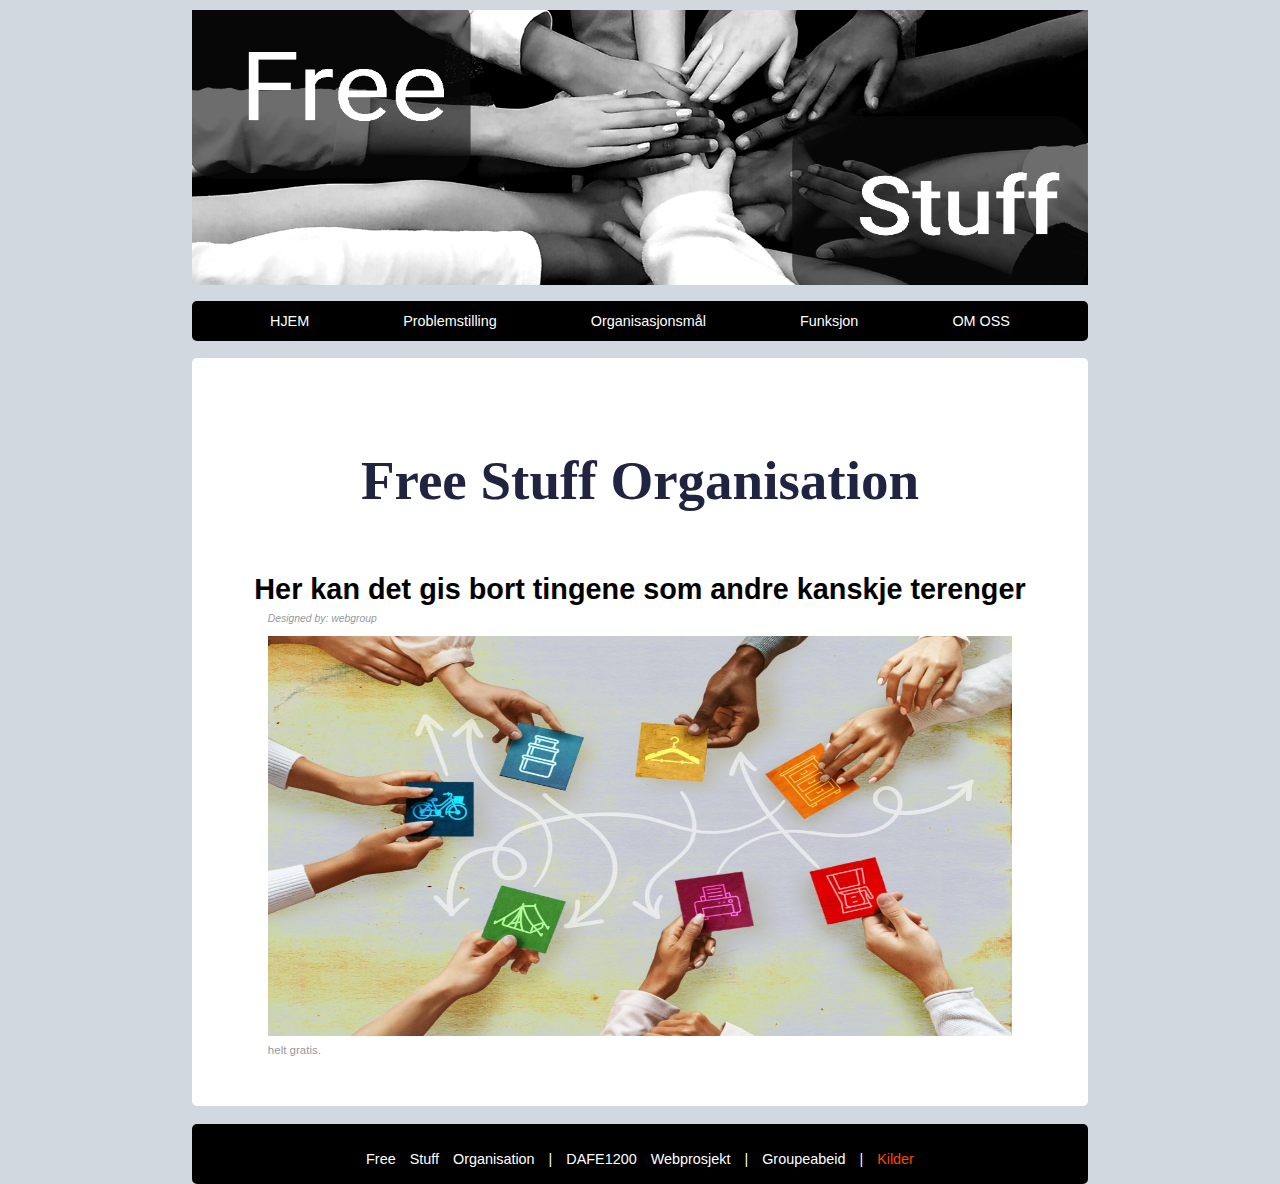
<file: index.html>
<!DOCTYPE html>
<html lang="en" xmlns="http://www.w3.org/1999/html">
<head>
    <meta charset="UTF-8">
    <meta name="viewport" content="width=device-width, initial-scale=1.0">
    <title>Free Stuff</title>
    <link rel="stylesheet" type="text/css" href="Style1.css">
</head>
<!--[if IE]>
<<script src="http://html5shim.googlecode.com/svn/trunk/html5.js"></script>
<![endif]-->
<!--=================body========================-->
<body class="body">
<head1 class="mainheader">
    <img class="imageheader" src="images/header3.jpg" height="275">
    <nav>
        <ul>
            <li><a href="index.html">HJEM</a></li>
            <li><a href="Problemstilling1.html">Problemstilling</a></li>
            <li><a href="løsning1.html">Organisasjonsmål</a></li>
            <li><a href="funksjon1.html">Funksjon</a></li>
            <li><a href="om oss.html">OM OSS</a></li>

        </ul>
    </nav>
</head1>
<!--=================mainconten==================--->
<div class="mainContent">
    <div class="content">
    <section class="top-content">
        <header>
            <h2><a href="#">Free Stuff Organisation</a></h2>
            <h1 class="H1">Her kan det gis bort tingene som andre kanskje terenger</h1>
        </header>
        <article>
            <figure>
                <p class="post-info">Designed by: webgroup</p>
                <img src="images/2.jpg" class="post-image">
                <figcaption> helt gratis. </figcaption>
            </figure>
        </article>
    </section>
</div>
</div>


<!------------------footer-------------------->
        <footer>
            <p>Free Stuff Organisation | DAFE1200 Webprosjekt | Groupeabeid | <a href=traditional%20Norwegian%20clothes%20workshop%20.pdf>Kilder</a></p>

        </footer>

</body>
</html>
</file>
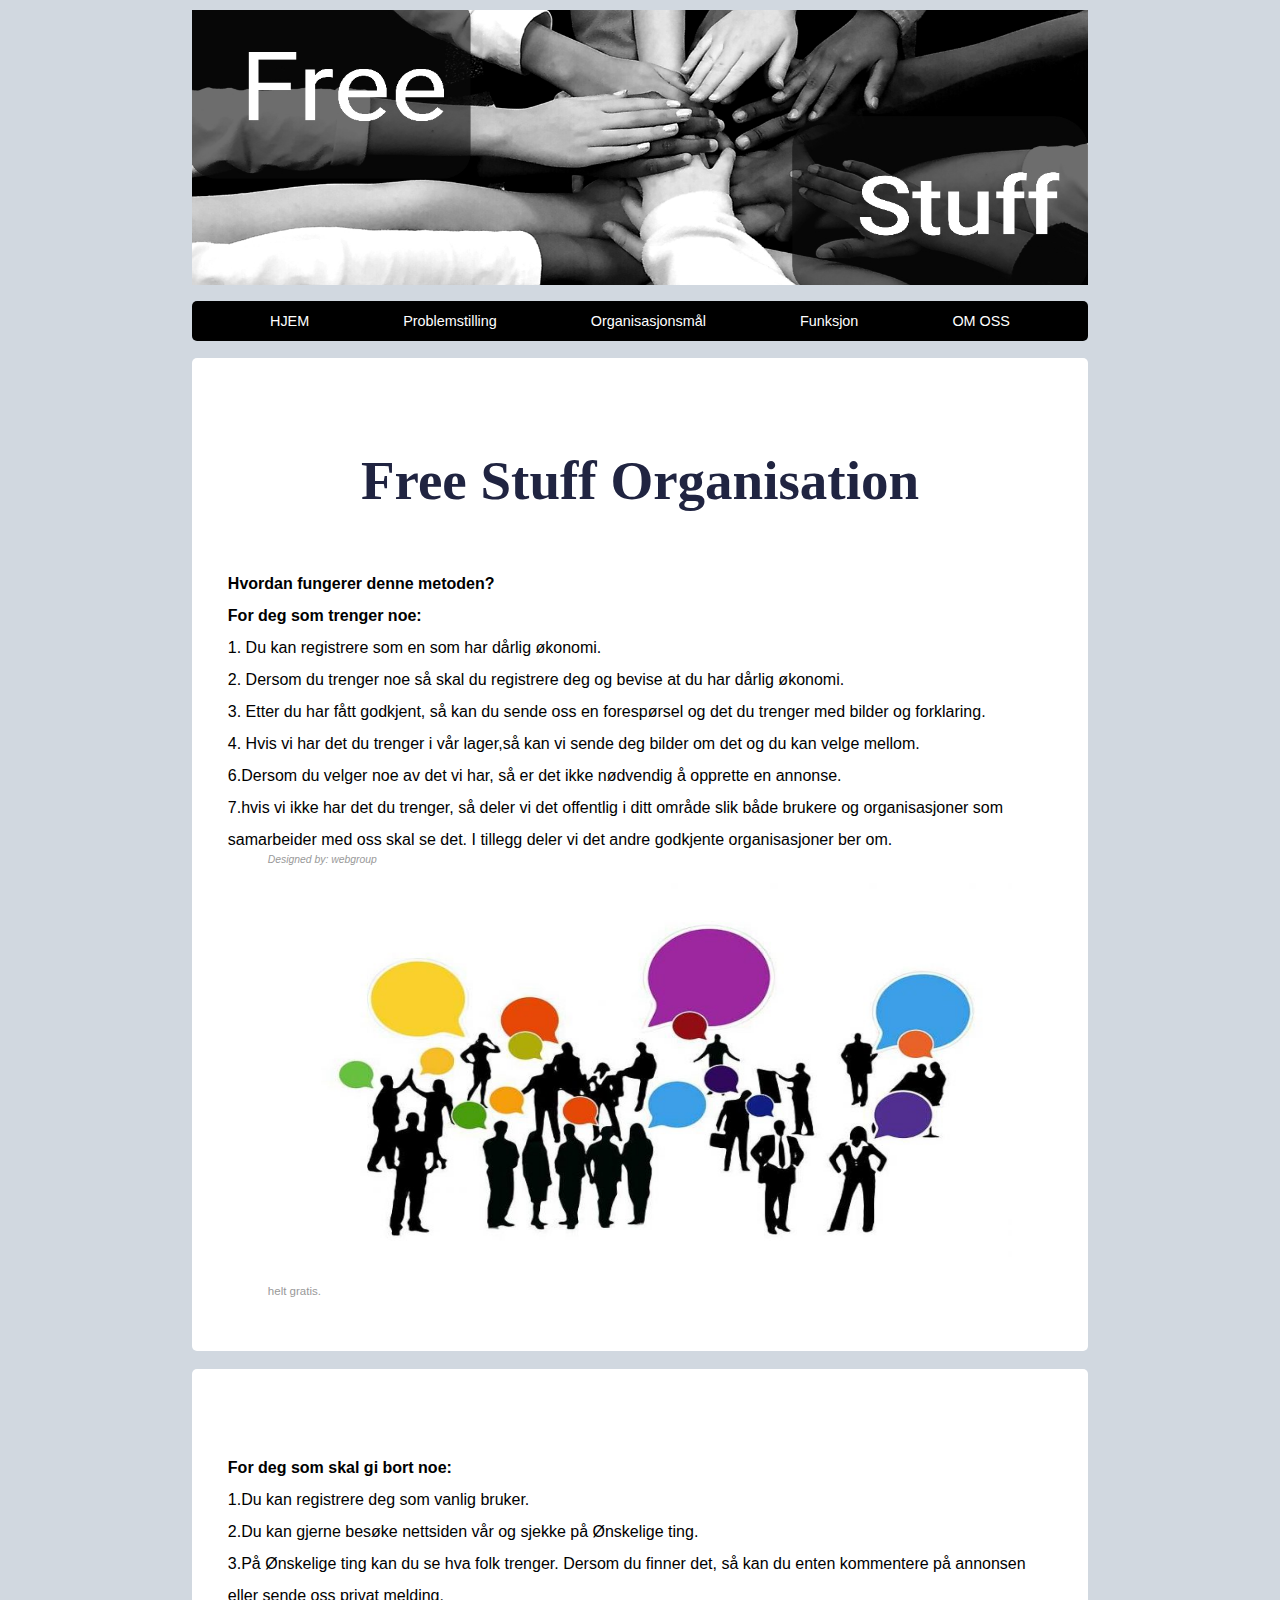
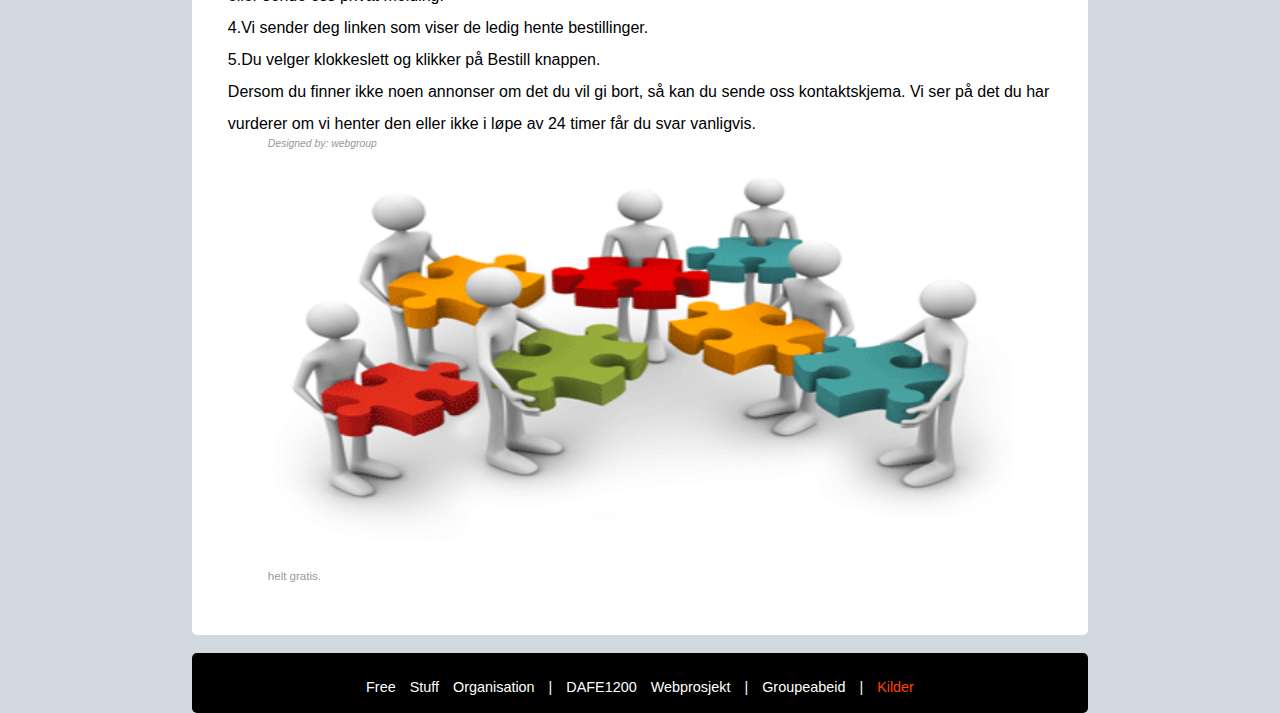
<file: funksjon1.html>
<!DOCTYPE html>
<html lang="en" xmlns="http://www.w3.org/1999/html">
<head>
    <meta charset="UTF-8">
    <meta name="viewport" content="width=device-width, initial-scale=1.0">
    <title>Free Stuff</title>
    <link rel="stylesheet" type="text/css" href="Style1.css">
</head>
<!--[if IE]>
<<script src="http://html5shim.googlecode.com/svn/trunk/html5.js"></script>
<![endif]-->
<!--=================body========================-->
<body class="body">
<head1 class="mainheader">
    <img class="imageheader" src="images/header3.jpg" height="275">
    <nav>
        <ul>
            <li><a href="index.html">HJEM</a></li>
            <li><a href="Problemstilling1.html">Problemstilling</a></li>
            <li><a href="løsning1.html">Organisasjonsmål</a></li>
            <li><a href="funksjon1.html">Funksjon</a></li>
            <li><a href="om oss.html">OM OSS</a></li>

        </ul>
    </nav>
</head1>
<!--=================mainconten==================--->
<div class="mainContent">
    <div class="content">
        <section class="top-content">
            <header>
                <h2><a href="#">Free Stuff Organisation</a></h2>
            </header>
            <article>
                <p class="textsyntac">
                    <strong>Hvordan fungerer denne metoden?
                        <br>
                        For deg som trenger noe:</strong>
                    <br>
                    1. Du kan registrere som en som har dårlig økonomi.
                    <br>
                    2. Dersom du trenger noe så skal du registrere deg og bevise at du har dårlig økonomi.
                    <br>
                    3. Etter du har fått godkjent, så kan du sende oss en forespørsel og det du trenger med bilder og forklaring.
                    <br>
                    4. Hvis vi har det du trenger i vår lager,så kan vi sende deg bilder om det og du kan velge mellom.
                    <br>
                    6.Dersom du velger noe av det vi har, så er det ikke nødvendig å opprette en annonse.
                    <br>
                    7.hvis vi ikke har det du trenger, så deler vi det offentlig i ditt område slik både brukere og
                    organisasjoner som samarbeider med oss skal se det.
                    I tillegg deler vi det andre godkjente organisasjoner ber om.
                </p>
                <figure>
                    <p class="post-info">Designed by: webgroup</p>
                    <img src="images/7.jpg" class="post-image">
                    <figcaption> helt gratis. </figcaption>
                </figure>
                <p class="post-content">
                </p>
            </article>
        </section>
        <section class="top-content">
            <article>
                <p class="textsyntac">
                    <br>
                    <strong>For deg som skal gi bort noe:</strong>
                    <br>
                    1.Du kan registrere deg som vanlig bruker.
                    <br>
                    2.Du kan gjerne besøke nettsiden vår og sjekke på Ønskelige ting.
                    <br>
                    3.På Ønskelige ting kan du se hva folk trenger. Dersom du finner det,
                    så kan du enten kommentere på annonsen eller sende oss privat melding.
                    <br>
                    4.Vi sender deg linken som viser de ledig hente bestillinger.
                    <br>
                    5.Du velger klokkeslett og klikker på Bestill knappen.
                    <br>
                    Dersom du finner ikke noen annonser om det du vil gi bort, så kan du sende oss kontaktskjema.
                    Vi ser på det du har vurderer om vi henter den eller ikke i løpe av 24 timer får du svar vanligvis.
                </p>
                <figure>
                    <p class="post-info">Designed by: webgroup</p>
                    <img src="images/6.png" class="post-image">
                    <figcaption> helt gratis. </figcaption>
                </figure>
                <p class="post-content">
                </p>
            </article>
        </section>
    </div>
</div>


<!------------------footer-------------------->
<footer>
    <p>Free Stuff Organisation | DAFE1200 Webprosjekt | Groupeabeid | <a href=traditional%20Norwegian%20clothes%20workshop%20.pdf>Kilder</a></p>

</footer>

</body>
</html>
</file>
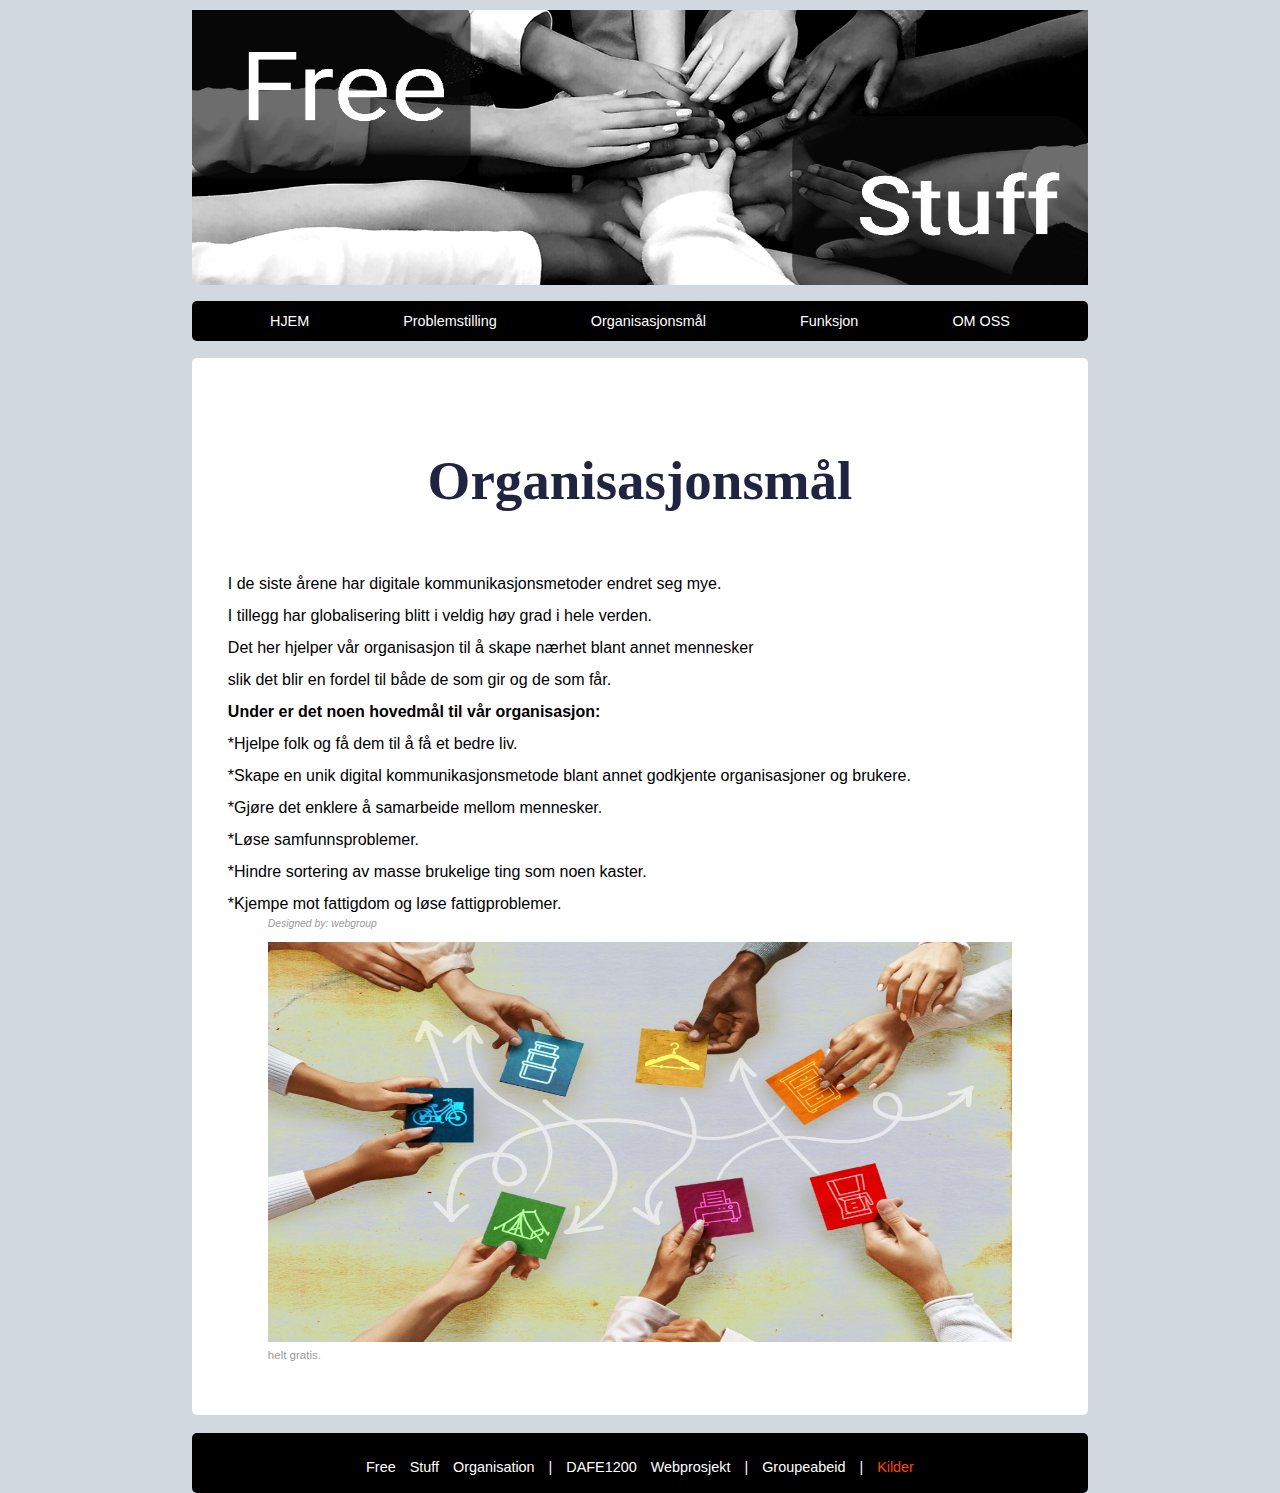
<file: løsning1.html>
<!DOCTYPE html>
<html lang="en" xmlns="http://www.w3.org/1999/html">
<head>
    <meta charset="UTF-8">
    <meta name="viewport" content="width=device-width, initial-scale=1.0">
    <title>Free Stuff</title>
    <link rel="stylesheet" type="text/css" href="Style1.css">
</head>
<!--[if IE]>
<<script src="http://html5shim.googlecode.com/svn/trunk/html5.js"></script>
<![endif]-->
<!--=================body========================-->
<body class="body">
<head1 class="mainheader">
    <img class="imageheader" src="images/header3.jpg" height="275">
    <nav>
        <ul>
            <li><a href="index.html">HJEM</a></li>
            <li><a href="Problemstilling1.html">Problemstilling</a></li>
            <li><a href="løsning1.html">Organisasjonsmål</a></li>
            <li><a href="funksjon1.html">Funksjon</a></li>
            <li><a href="om oss.html">OM OSS</a></li>

        </ul>
    </nav>
</head1>
<!--=================mainconten==================--->
<div class="mainContent">
    <div class="content">
        <section class="top-content">
            <header>
                <h2><a href="#">Organisasjonsmål</a></h2>
                <p class="textsyntac">
                    I de siste årene har digitale kommunikasjonsmetoder endret seg mye.
                    <br>
                    I tillegg har globalisering blitt i veldig høy grad i hele verden.
                    <br>
                    Det her hjelper vår organisasjon til å skape nærhet blant annet mennesker
                    <br>
                    slik det blir en fordel til både de som gir og de som får.
                    <br>
                    <strong>Under er det noen hovedmål til vår organisasjon:</strong>
                    <br>
                    *Hjelpe folk og få dem til å få et bedre liv.
                    <br>
                    *Skape en unik digital kommunikasjonsmetode blant annet godkjente organisasjoner og brukere.
                    <br>
                    *Gjøre det enklere å samarbeide mellom mennesker.
                    <br>
                    *Løse samfunnsproblemer.
                    <br>
                    *Hindre sortering av masse brukelige ting som noen kaster.
                    <br>
                    *Kjempe mot fattigdom og løse fattigproblemer.
                </p>
            </header>
            <article>
                <figure>
                    <p class="post-info">Designed by: webgroup</p>
                    <img src="images/2.jpg" class="post-image">
                    <figcaption> helt gratis. </figcaption>
                </figure>
                <p class="post-content">
                </p>
            </article>
        </section>
    </div>
</div>


<!------------------footer-------------------->
<footer>
    <p>Free Stuff Organisation | DAFE1200 Webprosjekt | Groupeabeid | <a href=traditional%20Norwegian%20clothes%20workshop%20.pdf>Kilder</a></p>

</footer>

</body>
</html>
</file>
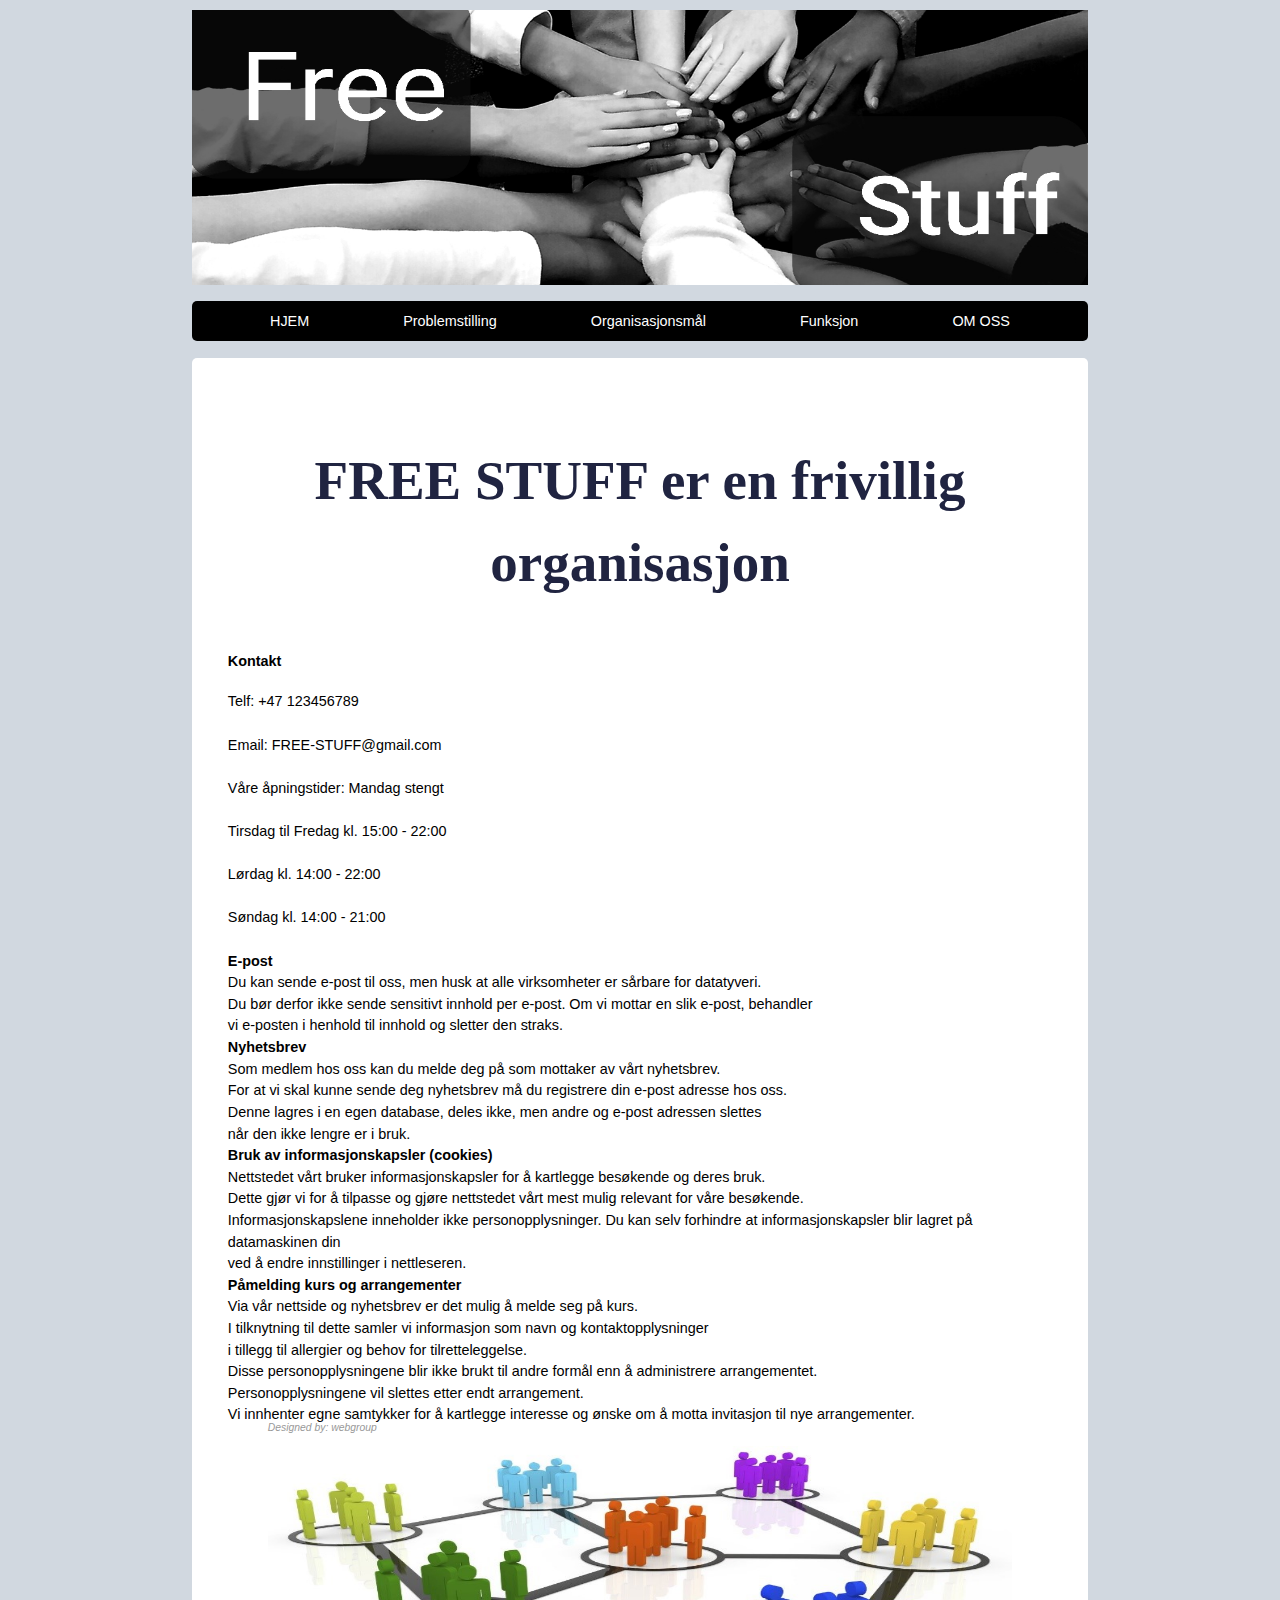
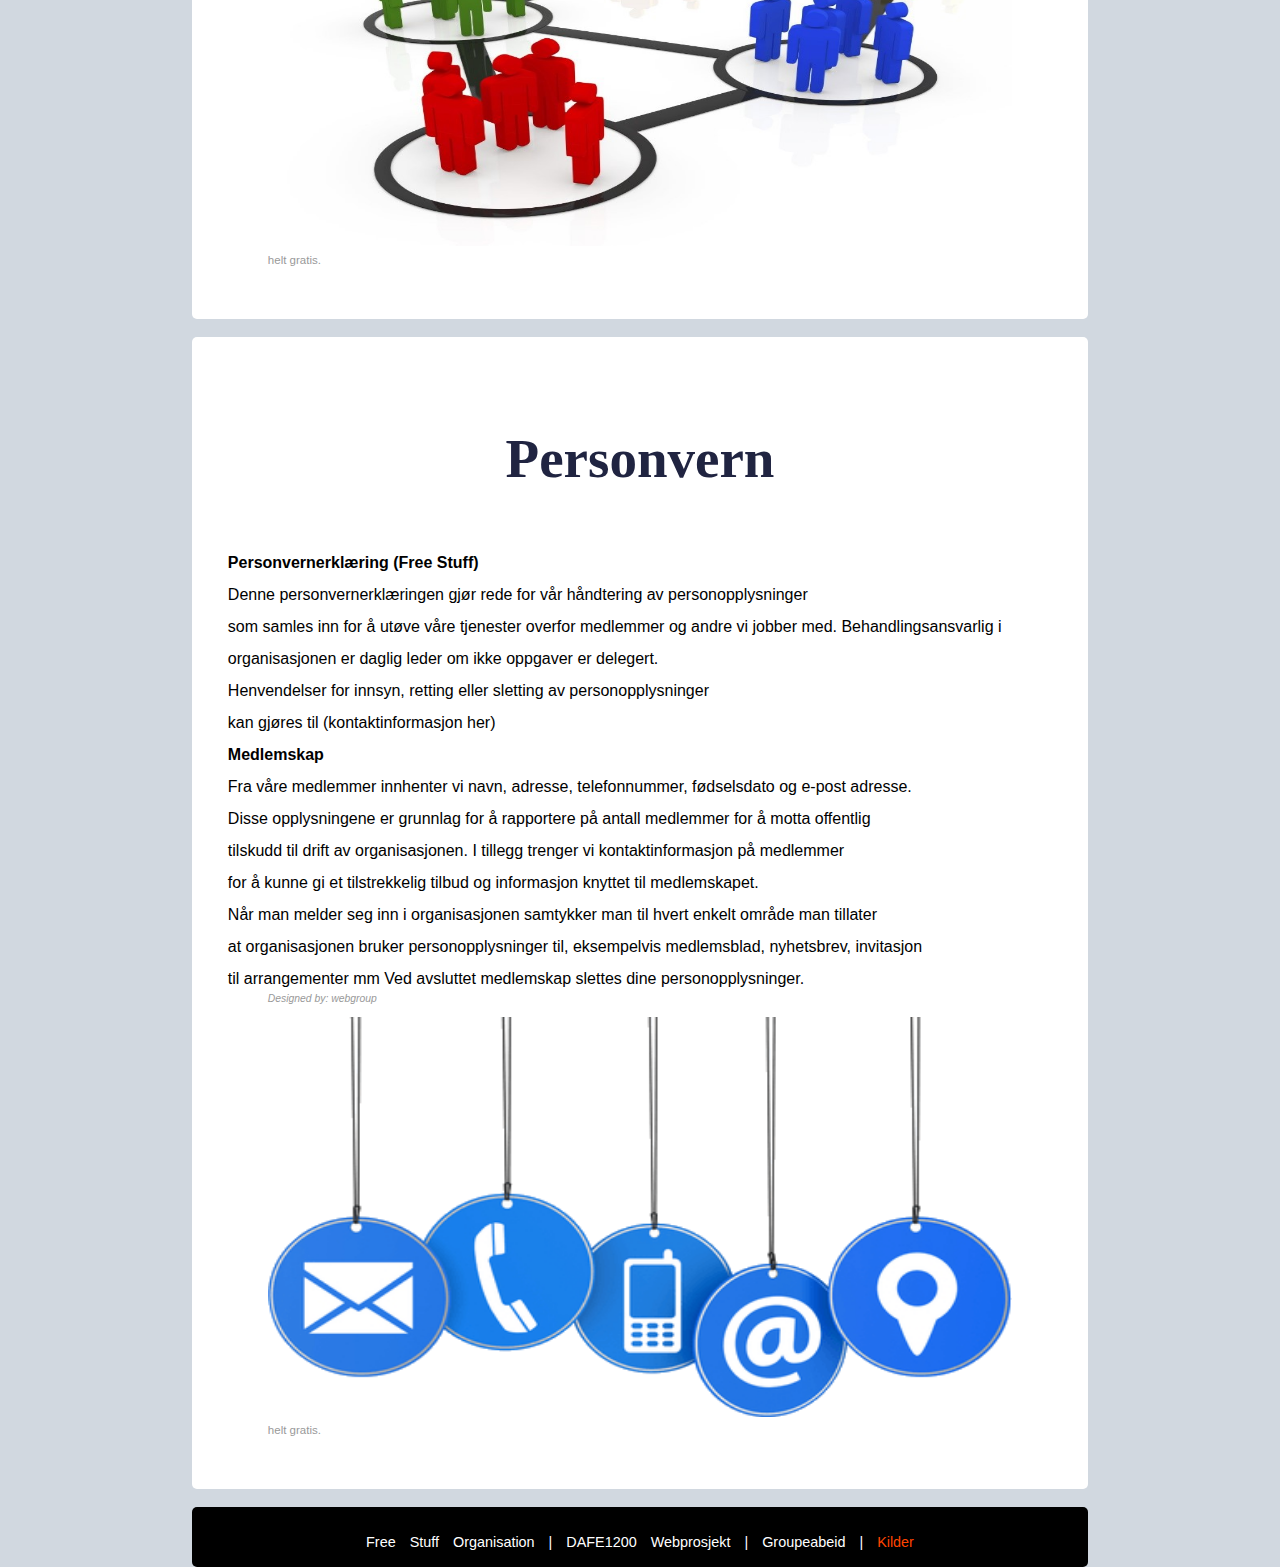
<file: om oss.html>
<!DOCTYPE html>
<html lang="en" xmlns="http://www.w3.org/1999/html">
<head>
    <meta charset="UTF-8">
    <meta name="viewport" content="width=device-width, initial-scale=1.0">
    <title>Free Stuff</title>
    <link rel="stylesheet" type="text/css" href="Style1.css">
</head>
<!--[if IE]>
<<script src="http://html5shim.googlecode.com/svn/trunk/html5.js"></script>
<![endif]-->
<!--=================body========================-->
<body class="body">
<head1 class="mainheader">
    <img class="imageheader" src="images/header3.jpg" height="275">
    <nav>
        <ul>
            <li><a href="index.html">HJEM</a></li>
            <li><a href="Problemstilling1.html">Problemstilling</a></li>
            <li><a href="løsning1.html">Organisasjonsmål</a></li>
            <li><a href="funksjon1.html">Funksjon</a></li>
            <li><a href="om oss.html">OM OSS</a></li>

        </ul>
    </nav>
</head1>
<!--=================mainconten==================--->
<div class="mainContent">
    <div class="content">
        <section class="top-content">
            <header>
                <h2><a href="#">FREE STUFF er en frivillig organisasjon </a></h2>
            </header>
            <article>
                <p class="textsyntac">
                    <h4 id="2">Kontakt</h4>
                    Telf: +47 123456789
                    <br>
                    <br>
                    Email: FREE-STUFF@gmail.com
                    <br>
                    <br>
                    Våre åpningstider:
                    Mandag stengt
                    <br>
                    <br>
                    Tirsdag til Fredag kl. 15:00 - 22:00
                    <br>
                    <br>
                    Lørdag kl. 14:00 - 22:00
                    <br>
                    <br>
                    Søndag kl. 14:00 - 21:00
                    <br>
                <br>
                    <strong>E-post</strong>
                    <br>
                    Du kan sende e-post til oss, men husk at alle virksomheter er sårbare for datatyveri.
                    <br>
                    Du bør derfor ikke sende sensitivt innhold per e-post. Om vi mottar en slik e-post, behandler
                    <br>
                    vi e-posten i henhold til innhold og sletter den straks.
                    <br>
                    <strong>Nyhetsbrev</strong>
                    <br>
                    Som medlem hos oss kan du melde deg på som mottaker av vårt nyhetsbrev.
                    <br>
                    For at vi skal kunne sende deg nyhetsbrev må du registrere din e-post adresse hos oss.
                    <br>
                    Denne lagres i en egen database, deles ikke, men andre og e-post adressen slettes
                    <br>
                    når den ikke lengre er i bruk.
                    <br>
                    <strong> Bruk av informasjonskapsler (cookies)</strong>
                    <br>
                    Nettstedet vårt bruker informasjonskapsler for å kartlegge besøkende og deres bruk.
                    <br>
                    Dette gjør vi for å tilpasse og gjøre nettstedet vårt mest mulig relevant for våre besøkende.
                    <br>
                    Informasjonskapslene inneholder ikke personopplysninger.
                    Du kan selv forhindre at informasjonskapsler blir lagret på datamaskinen din
                    <br>
                    ved å endre innstillinger i nettleseren.
                    <br>
                    <strong> Påmelding kurs og arrangementer</strong>
                    <br>
                    Via vår nettside og nyhetsbrev er det mulig å melde seg på kurs.
                    <br>
                    I tilknytning til dette samler vi informasjon som navn og kontaktopplysninger
                    <br>
                    i tillegg til allergier og behov for tilretteleggelse.
                    <br>
                    Disse personopplysningene blir ikke brukt til andre formål enn å administrere arrangementet.
                    <br>
                    Personopplysningene vil slettes etter endt arrangement.
                    <br>
                    Vi innhenter egne samtykker for å kartlegge interesse og ønske om å motta invitasjon til nye arrangementer.
                </P>
                <figure>
                    <p class="post-info">Designed by: webgroup</p>
                    <img src="images/connected-groups-of-people.jpg" class="post-image">
                    <figcaption> helt gratis. </figcaption>
                </figure>
                <p class="post-content">
                </p>
            </article>
        </section>
        <section class="top-content">
            <header>
                <h2><a href="#">Personvern</a></h2>
            </header>
            <article>
                <p class="textsyntac">
                    <strong>
                        Personvernerklæring (Free Stuff)</strong>
                    <br>
                    Denne personvernerklæringen gjør rede for vår håndtering av personopplysninger
                    <br>
                    som samles inn for å utøve våre tjenester overfor medlemmer og andre vi jobber med.
                    Behandlingsansvarlig i organisasjonen er daglig leder om ikke oppgaver er delegert.
                    <br>
                    Henvendelser for innsyn, retting eller sletting av personopplysninger
                    <br>
                    kan gjøres til (kontaktinformasjon her)
                    <br>
                    <strong>Medlemskap</strong>
                    <br>
                    Fra våre medlemmer innhenter vi navn, adresse, telefonnummer, fødselsdato og e-post adresse.
                    <br>
                    Disse opplysningene er grunnlag for å rapportere på antall medlemmer for å motta offentlig
                    <br>
                    tilskudd til drift av organisasjonen. I tillegg trenger vi kontaktinformasjon på medlemmer
                    <br>
                    for å kunne gi et tilstrekkelig tilbud og informasjon knyttet til medlemskapet.
                    <br>
                    Når man melder seg inn i organisasjonen samtykker man til hvert enkelt område man tillater
                    <br>
                    at organisasjonen bruker personopplysninger til, eksempelvis medlemsblad, nyhetsbrev, invitasjon
                    <br>
                    til arrangementer mm Ved avsluttet medlemskap slettes dine personopplysninger.
                </P>
                <figure>
                    <p class="post-info">Designed by: webgroup</p>
                    <a href="#2"><img  src="images/contact_us.png" class="post-image"></a>
                    <figcaption> helt gratis. </figcaption>
                </figure>
                <p class="post-content">
                </p>
            </article>
        </section>
    </div>
</div>


<!------------------footer-------------------->
<footer>
    <p>Free Stuff Organisation | DAFE1200 Webprosjekt | Groupeabeid | <a href=traditional%20Norwegian%20clothes%20workshop%20.pdf>Kilder</a></p>

</footer>

</body>
</html>
</file>
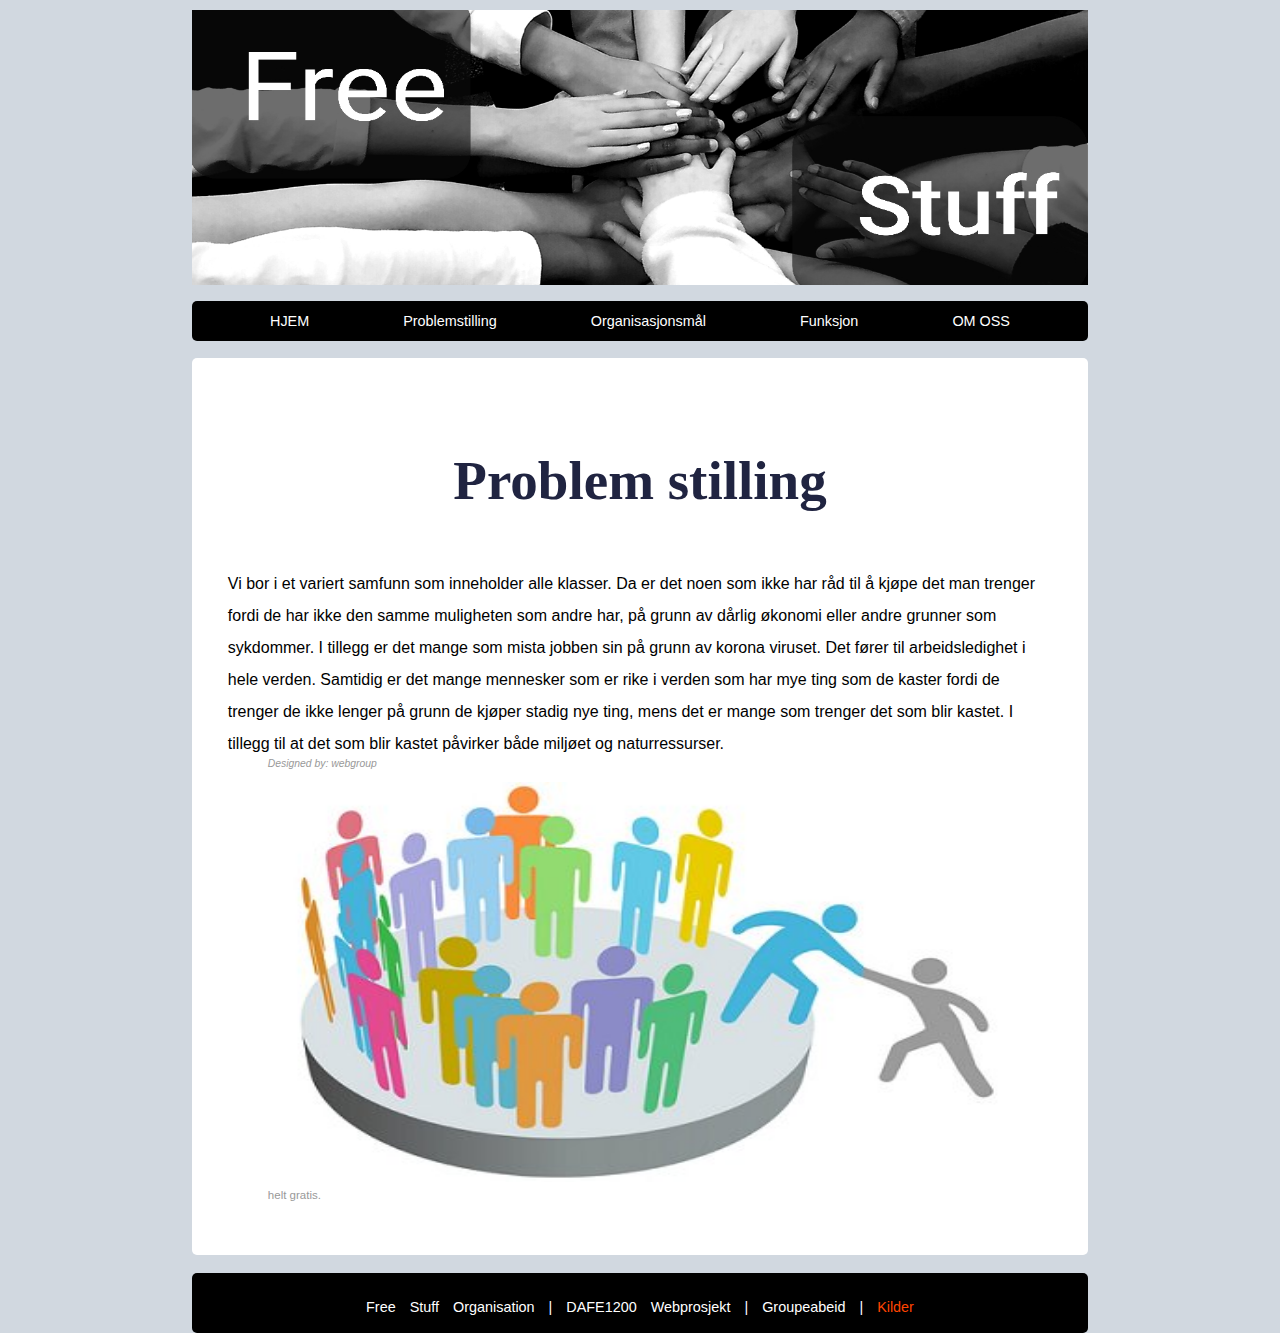
<file: Problemstilling1.html>
<!DOCTYPE html>
<html lang="en" xmlns="http://www.w3.org/1999/html">
<head>
    <meta charset="UTF-8">
    <meta name="viewport" content="width=device-width, initial-scale=1.0">
    <title>Free Stuff</title>
    <link rel="stylesheet" type="text/css" href="Style1.css">
</head>
<!--[if IE]>
<<script src="http://html5shim.googlecode.com/svn/trunk/html5.js"></script>
<![endif]-->
<!--=================body========================-->
<body class="body">
<head1 class="mainheader">
    <img class="imageheader" src="images/header3.jpg" height="275">
    <nav>
        <ul>
            <li><a href="index.html">HJEM</a></li>
            <li><a href="Problemstilling1.html">Problemstilling</a></li>
            <li><a href="løsning1.html">Organisasjonsmål</a></li>
            <li><a href="funksjon1.html">Funksjon</a></li>
            <li><a href="om oss.html">OM OSS</a></li>

        </ul>
    </nav>
</head1>
<!--=================mainconten==================--->
<div class="mainContent">
    <div class="content">
        <section class="top-content">
            <header>
                <h2><a href="#">Problem stilling</a></h2>
                <p class="textsyntac">Vi bor i et variert samfunn som inneholder alle klasser.
                    Da er det noen som ikke har råd til å kjøpe det man trenger fordi
                    de har ikke den samme muligheten som andre har, på grunn av dårlig økonomi
                    eller andre grunner som sykdommer.
                    I tillegg er det mange som mista jobben sin på grunn av korona viruset.
                    Det fører til arbeidsledighet i hele verden.
                    Samtidig er det mange mennesker som er rike i verden som har mye ting som de
                    kaster fordi de trenger de ikke lenger på grunn de kjøper stadig nye ting,
                    mens det er mange som trenger det som blir kastet.
                    I tillegg til at det som blir kastet påvirker både miljøet og naturressurser.
                </p>
            </header>
            <article>
                <figure>
                    <p class="post-info">Designed by: webgroup</p>
                    <img src="images/8.jpg" class="post-image">
                    <figcaption> helt gratis. </figcaption>
                </figure>
                <p class="post-content">
                </p>
            </article>
        </section>
    </div>
</div>


<!------------------footer-------------------->
<footer>
    <p>Free Stuff Organisation | DAFE1200 Webprosjekt | Groupeabeid | <a href=traditional%20Norwegian%20clothes%20workshop%20.pdf>Kilder</a></p>

</footer>

</body>
</html>
</file>
<file: Style1.css>
/*
Theme name: HTML5
Date: Sep. 2020
Description: Project Work.
Author: Group 7
Author URL: http://www.oslomet.no
 */
body{
    /*background-image: url("images/pink cloud.jpg");*/
    background-color: #d1d8e0;
    font-size: 90%;
    font-family: Arial, "Lucida Sans Unicode";
    line-height: 1.5;
    text-align: left;

}

a{text-decoration: none;}
a:link, a:visited{color:#202441;}
a:hover, a:active{color:darkred;}
.body{
    margin: 10px auto;
    width: 100%;
    clear: both;
}
.mainheader img {
    width: 100%;
    padding-bottom: 1%;
}
.mainheader nav{
    background-color: black;
    height: 40px;
    border-radius: 5px;
    -moz-border-radius: 5px;
    -webkit-border-radius: 5px;
}
.mainheader nav ul{
    text-align:center;
    list-style: none;
    margin: 0 auto;
    padding: 0;

}
.mainheader nav ul li{
    display: inline;

}
.mainheader a:link, .mainheader a:visited{
    color: white;
    padding: 10px 45px;
    display: inline-block;
    height: 20px;
}
.mainheader a:hover, .mainheader a:active{
    color: white;
    background-color: orangered;
    text-shadow: none;
}
/*------------------------MAIN CONTENT------------------*/
.mainContent{
    width: 100%;
    float: left;
}
.top-content{
    background-color: #fff;
    padding: 4%;
    margin:  2% 0 2% 0;
    border-radius: 5px;
    -moz-border-radius: 5px;
    -webkit-border-radius: 5px;
    align-content: center;
    align-items: center;
}
.post-info{
    font-size: 90%;
    color: #999;
    font-style: italic;
    margin-top: -20px;

}

.textsyntac{
    line-height: 2em;
    text-align: left;
    font-size: 16px;
    font-style: normal;
    font-family: Arial;
    text-space: 2px;
}
/*-------------------------footer-----------------------*/
footer{
    float: left;
    width: 100%;
    background-color: black;
    height: 60px;
    border-radius: 5px;
    -moz-border-radius: 5px;
    -webkit-border-radius: 5px;
}
footer p {
    text-align: center;
    color: white;
    word-spacing: 10px;
    padding-top: 10px;
}

footer a:link, footer a:visited{
    color: orangered;
    display: inline-block;
}
/*.footerimg a:link, .mainheader a:visited{
    color: rgba(209, 216, 224,1.0);
    padding: 10px 45px;
    display: inline-block;
    height: 100px;
}
.footerimg a:hover, .mainheader a:active{
    color: rgba(209, 216, 224,1.0);
    background-color: rgba(209, 216, 224,1.0);
    text-shadow: none;


}*/
/*_____________________HTML5__________________*/
.post-image {
    width: 100%;
    height: 400px;
}

h2{
    font-size: 55px;
    font-family: Castellar;
    text-align: center;
}
.H1{
    text-align: center;
    align-items: center;
    align-content: center;
}
figure {
    margen: 25px 0;
    font-size: 80%;
    color: #999;
}
/*_____________________CSS for Mobil______________*/
@media screen and (max-width: 480px) {
    .body {
        width: 90%;
        font-size: 95%;
    }
    .imageheader{
        height: 80px;
    }

    /*_________________MAin Header mobile____________*/
    .mainheader nav{
        height: 200px;
    }
    .mainheader nav ul li{
        display: inline;

    }
    .mainheader ul{
        width: 100%;
        padding: 0;
    }
    .mainheader a:link, .mainheader a:visited{
        display: block;
    }
    .mainContent{
        width: 100%;
    }
    .thesidebar{
        width: 96%;
       margin-left: 0;
        margin-right: -20px;

    }

}
/*________________CSS for IPad__________*/
@media screen and (max-width: 2000px){
    .body {
        width: 70%;
        font-size: 90%;
    }
    .mainheader a:link, .mainheader a:visited{
        padding: 10px 45px;
    }
}
@media screen and (max-width: 1202px){
    .body {
        width: 90%;
        font-size: 95%;
    }
    .mainheader a:link, .mainheader a:visited{
        padding: 10px 19px;
    }
}
@media screen and (max-width:745px) {
    .body {
        width: 90%;
        font-size: 96%;
    }

    .H1 {
        font-size: 30px;
    }

    h2 {
        font-size: 40px;
    }

    .mainheader a:link, .mainheader a:visited {
        padding: 10px 15px;
        font-size: 85%;
    }
}
    @media screen and (max-width: 579px) {
        .body {
            width: 90%;
            font-size: 90%;
        }
        .H1{
            font-size: 20px;
        }
        h2{
            font-size: 20px;
        }
        .mainheader a:link, .mainheader a:visited {
            padding: 10px 5px;
            font-size: 80%;
        }
        .post-image1 {
            width: 30%;
            height: 100px;
        }
        .post-image2 {
            width: 30%;
            height: 80px;
        }
        .post-image {
            width: 100%;
            height: 200px;
        }
        .imageheader{
            height: 100px;
        }
    }


@media screen and (max-width: 160px) {
    h2{
        font-size: 10px;
    }
    .post-image1 {
        width: 50%;
        height: 50px;
    }
    .post-image2 {
        width: 50%;
        height: 30px;
    }

}
</file>
